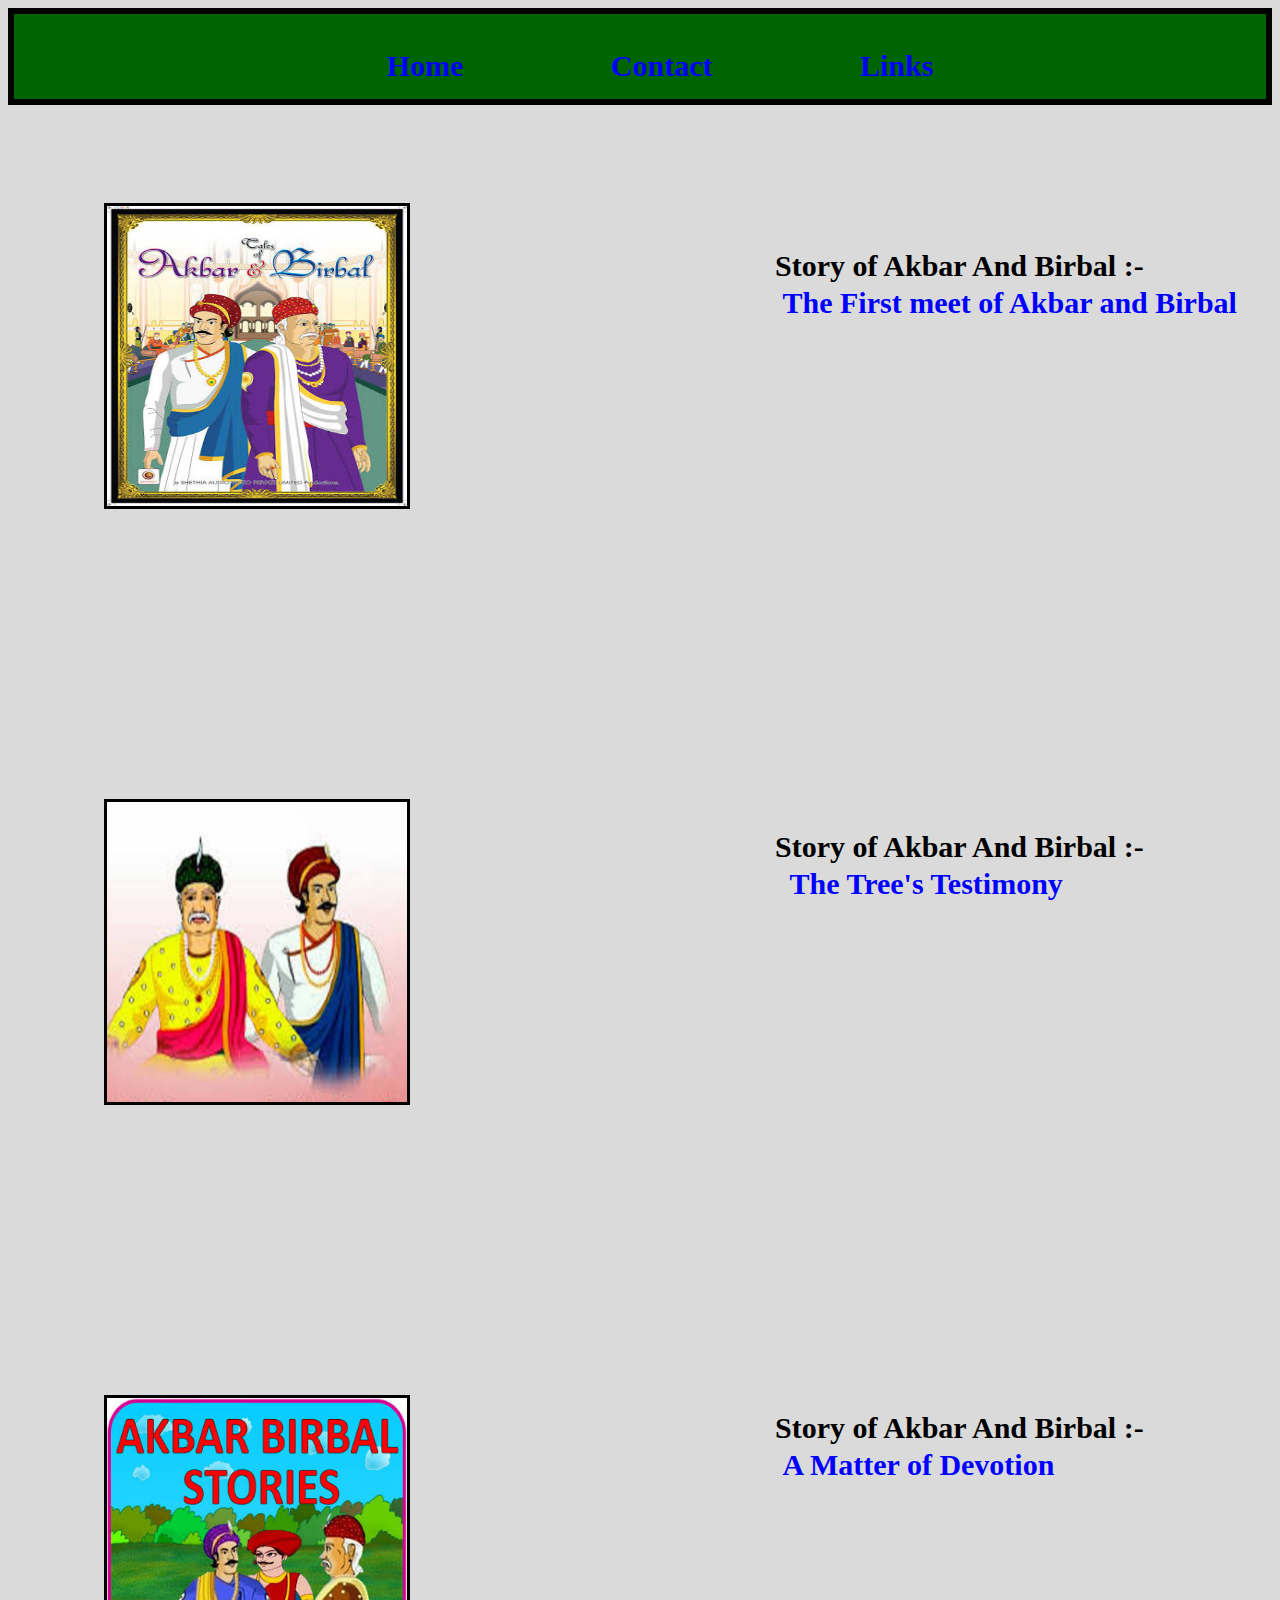
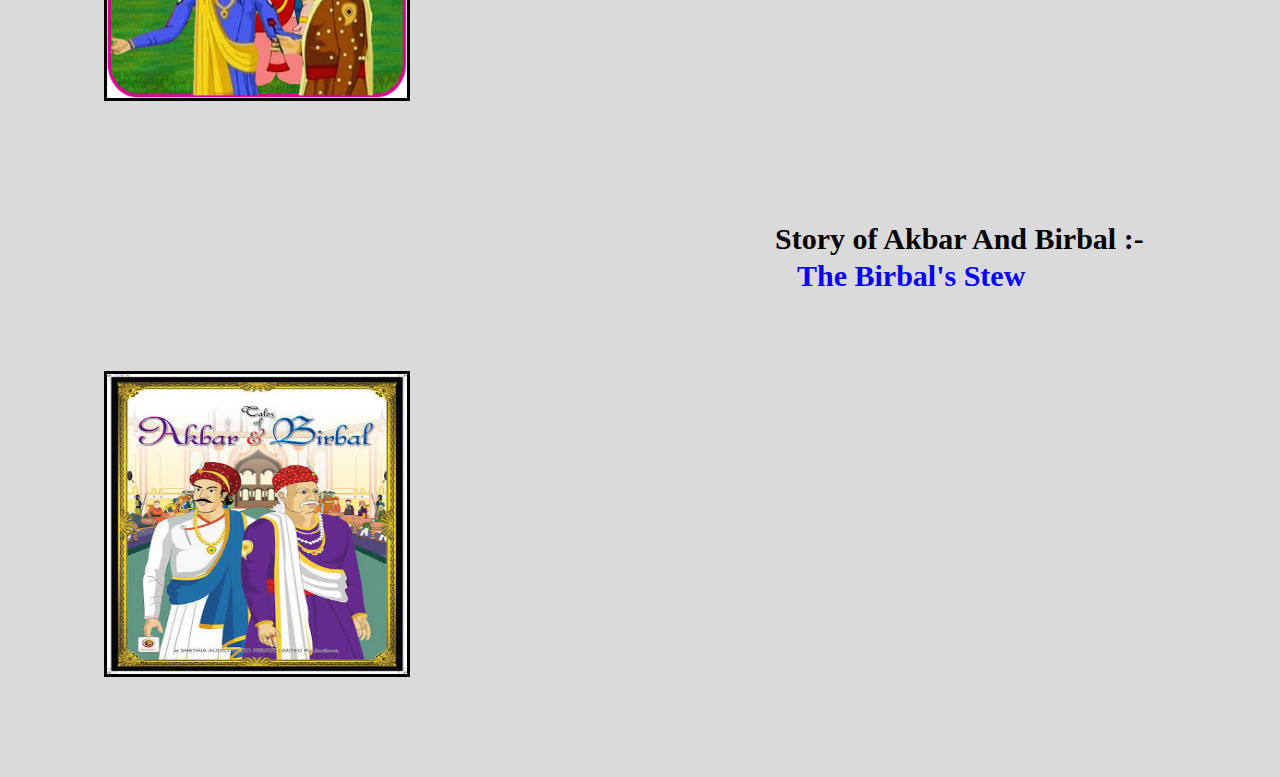
<file: index.html>
<!doctype html>
<html>
<head>
<link type="text/css" rel ="stylesheet" href="stylesheet.css"></link>
<meta name"description" content=This website is about giving moral stories to kids of Akbar and Birbal.   
</head>
<body>
<div id="main">
<p class="green">
<ul>
<li><a href="index.html" >Home</a></li>
<li><a href="mailto:simranvashista@gmail.com">Contact</a></li>
<li><a href="" >Links</a></li>
</ul>
<img class="image3" src="images (4).jpeg" height="300" width="300">
<br><br><br><br>
&nbsp&nbspStory  of Akbar And Birbal :-
<br>
<a href="meet.html">&nbsp&nbsp&nbspThe First meet of Akbar and Birbal</a>
<br><br><br><br><br><br><br>
<img class="image3" src="images (2).jpeg" height="300" width="300">
<br><br><br><br><br><br><br><br><br>
&nbsp&nbspStory  of Akbar And Birbal :-<br>
<a href="The Tree's Testimony.html">&nbsp&nbsp&nbsp The Tree's Testimony</a>
<img class="image3" src="images.jpeg" height="300" width="300">
<br><br><br><br><br><br><br><br><br><br><br><br><br><br><br><br>
&nbsp&nbspStory  of Akbar And Birbal :-
<br>
<a href="tansen.html">&nbsp&nbsp&nbspA Matter of Devotion</a>
<br><br><br><br><br><br><br>
<img class="image4" src="images (4).jpeg" height="300" width="300">
<br><br><br><br>
&nbsp&nbspStory  of Akbar And Birbal :-
<br>
<a href="stew.html"> &nbsp&nbsp&nbsp&nbsp  The Birbal's Stew</a>
<br><br><br><br><br><br><br><br>

</p>
</div>
</body>
</html>
</file>
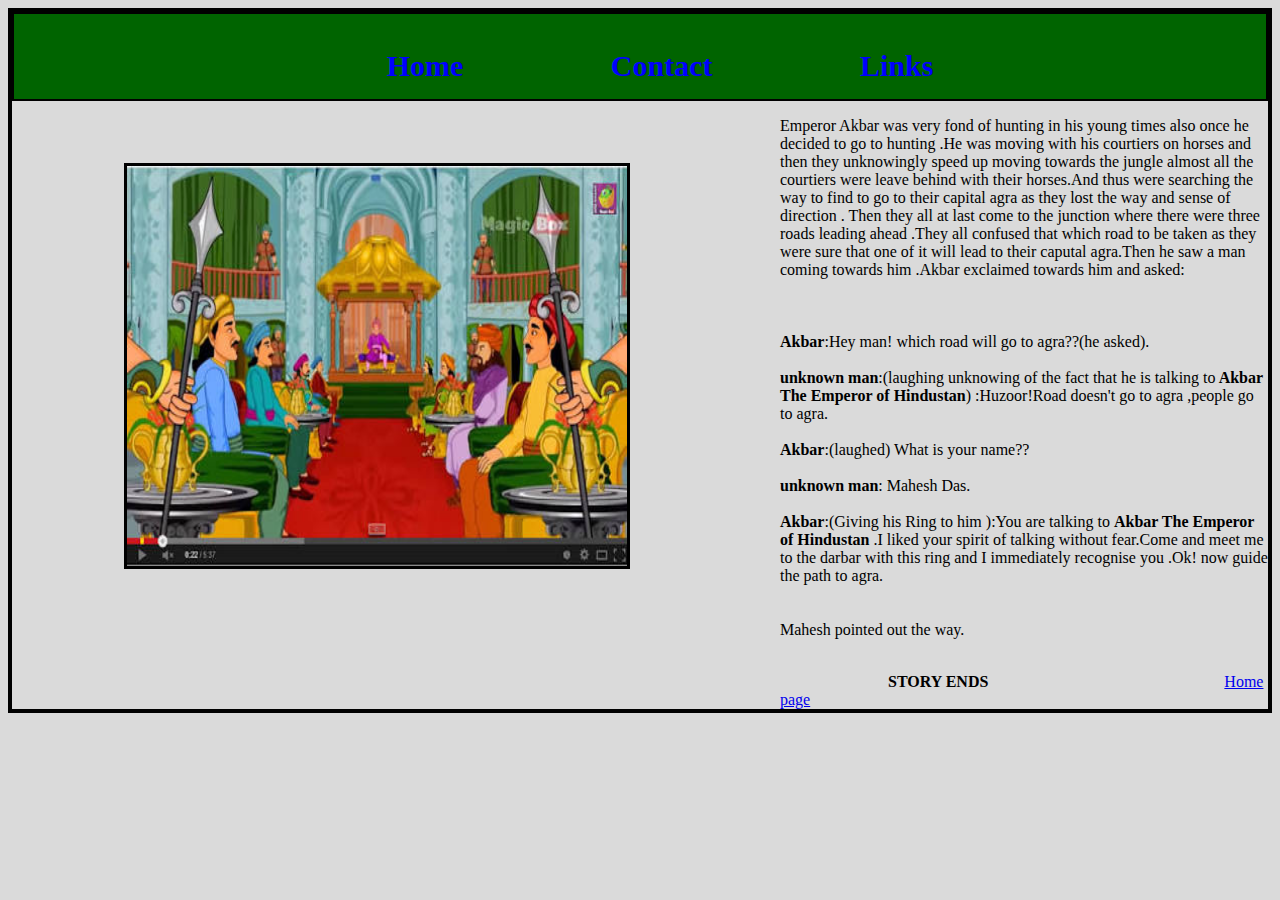
<file: meet.html>
<!doctype html>
<html>
<head>
<title> First meet of Akbar and Birbal</title>
<link type="text/css" rel="stylesheet" href="stylesheet.css">
</head>
<body>
<div id="main1">
<ul>
<li><a href="index.html" >Home</a></li>
<li><a href="mailto:simranvashista@gmail.com" >Contact</a></li>
<li><a href="">Links</a></li>
<img class="image1" src="images (1).jpeg" height="400" width="500">
</ul>
</div>
<p class="ganesh"> Emperor Akbar was very fond of hunting in his young times also once he decided to go to hunting .He was moving with his courtiers on horses and then they unknowingly speed up moving towards the jungle almost all the courtiers were leave behind with their horses.And thus were searching the way to find to go to their capital agra as they lost the way and sense of direction . Then they all at last come to the junction where there were three roads leading ahead .They all confused that which road to be taken as they were sure that one of it will lead to their caputal agra.Then he saw a man coming  towards him .Akbar exclaimed towards him and asked:
<br><br><br><br>
<b>Akbar</b>:Hey man! which road will go to agra??(he asked).
<br><br><b>unknown man</b>:(laughing unknowing of the fact that he is talking to<b> Akbar The Emperor of Hindustan</b>) :Huzoor!Road doesn't go to agra ,people go to agra.
<br><br>
<b>Akbar</b>:(laughed) What is your name?? 
<br><br>
<b>unknown man</b>: Mahesh Das.
<br><br>
<b>Akbar</b>:(Giving his Ring to him  ):You are talking to <b> Akbar The Emperor of Hindustan</b> .I liked your spirit of talking without fear.Come and meet me to the darbar with this ring and I immediately recognise you .Ok! now guide the path to agra.
<br>
<br>
<br>
Mahesh pointed out the way.<br><br>
</p>
&nbsp
&nbsp
&nbsp
&nbsp
&nbsp
&nbsp
&nbsp
&nbsp
&nbsp
&nbsp
&nbsp
&nbsp
&nbsp
&nbsp<b>STORY ENDS</b>
&nbsp
&nbsp
&nbsp
&nbsp
&nbsp
&nbsp
&nbsp
&nbsp
&nbsp
&nbsp
&nbsp
&nbsp
&nbsp
&nbsp
&nbsp
&nbsp
&nbsp
&nbsp
&nbsp
&nbsp
&nbsp
&nbsp
&nbsp
&nbsp
&nbsp
&nbsp
&nbsp
&nbsp

&nbsp
<a href="index.html"> Home page</a>
</body>
</html>
</file>
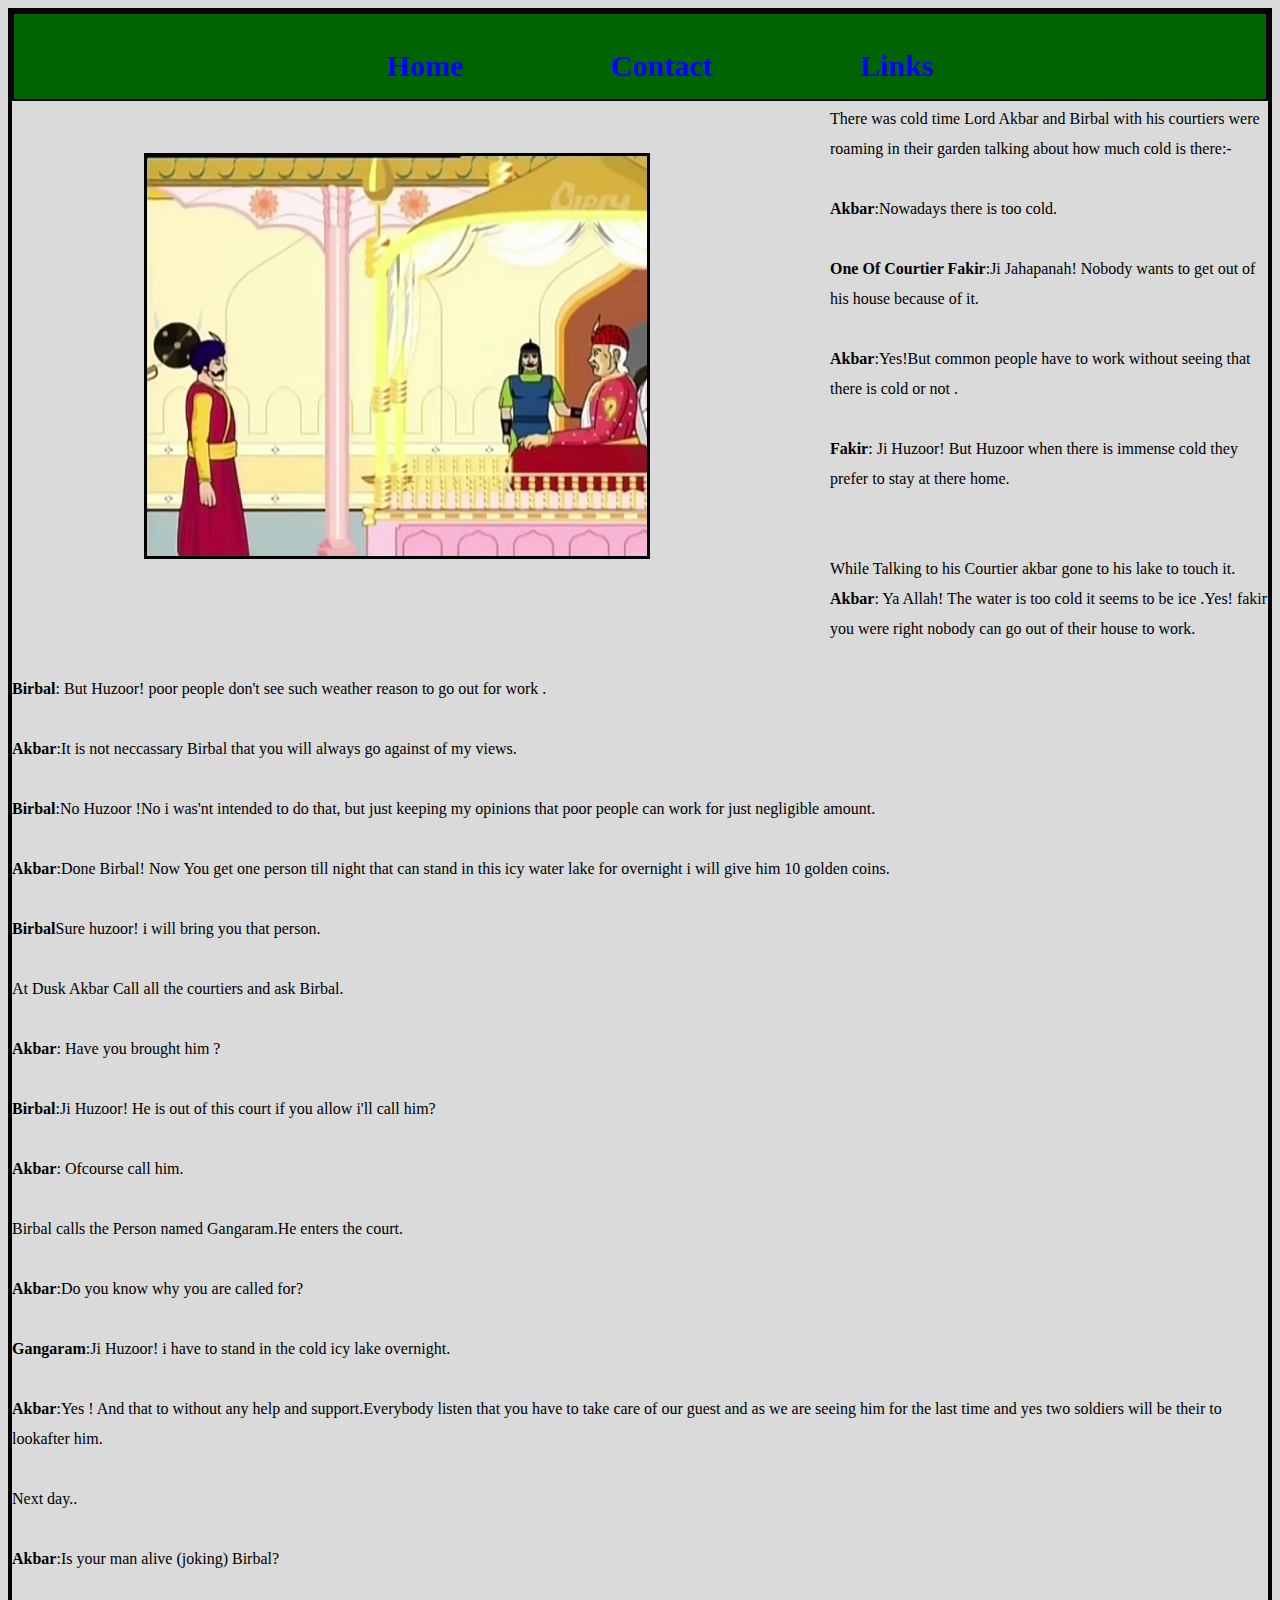
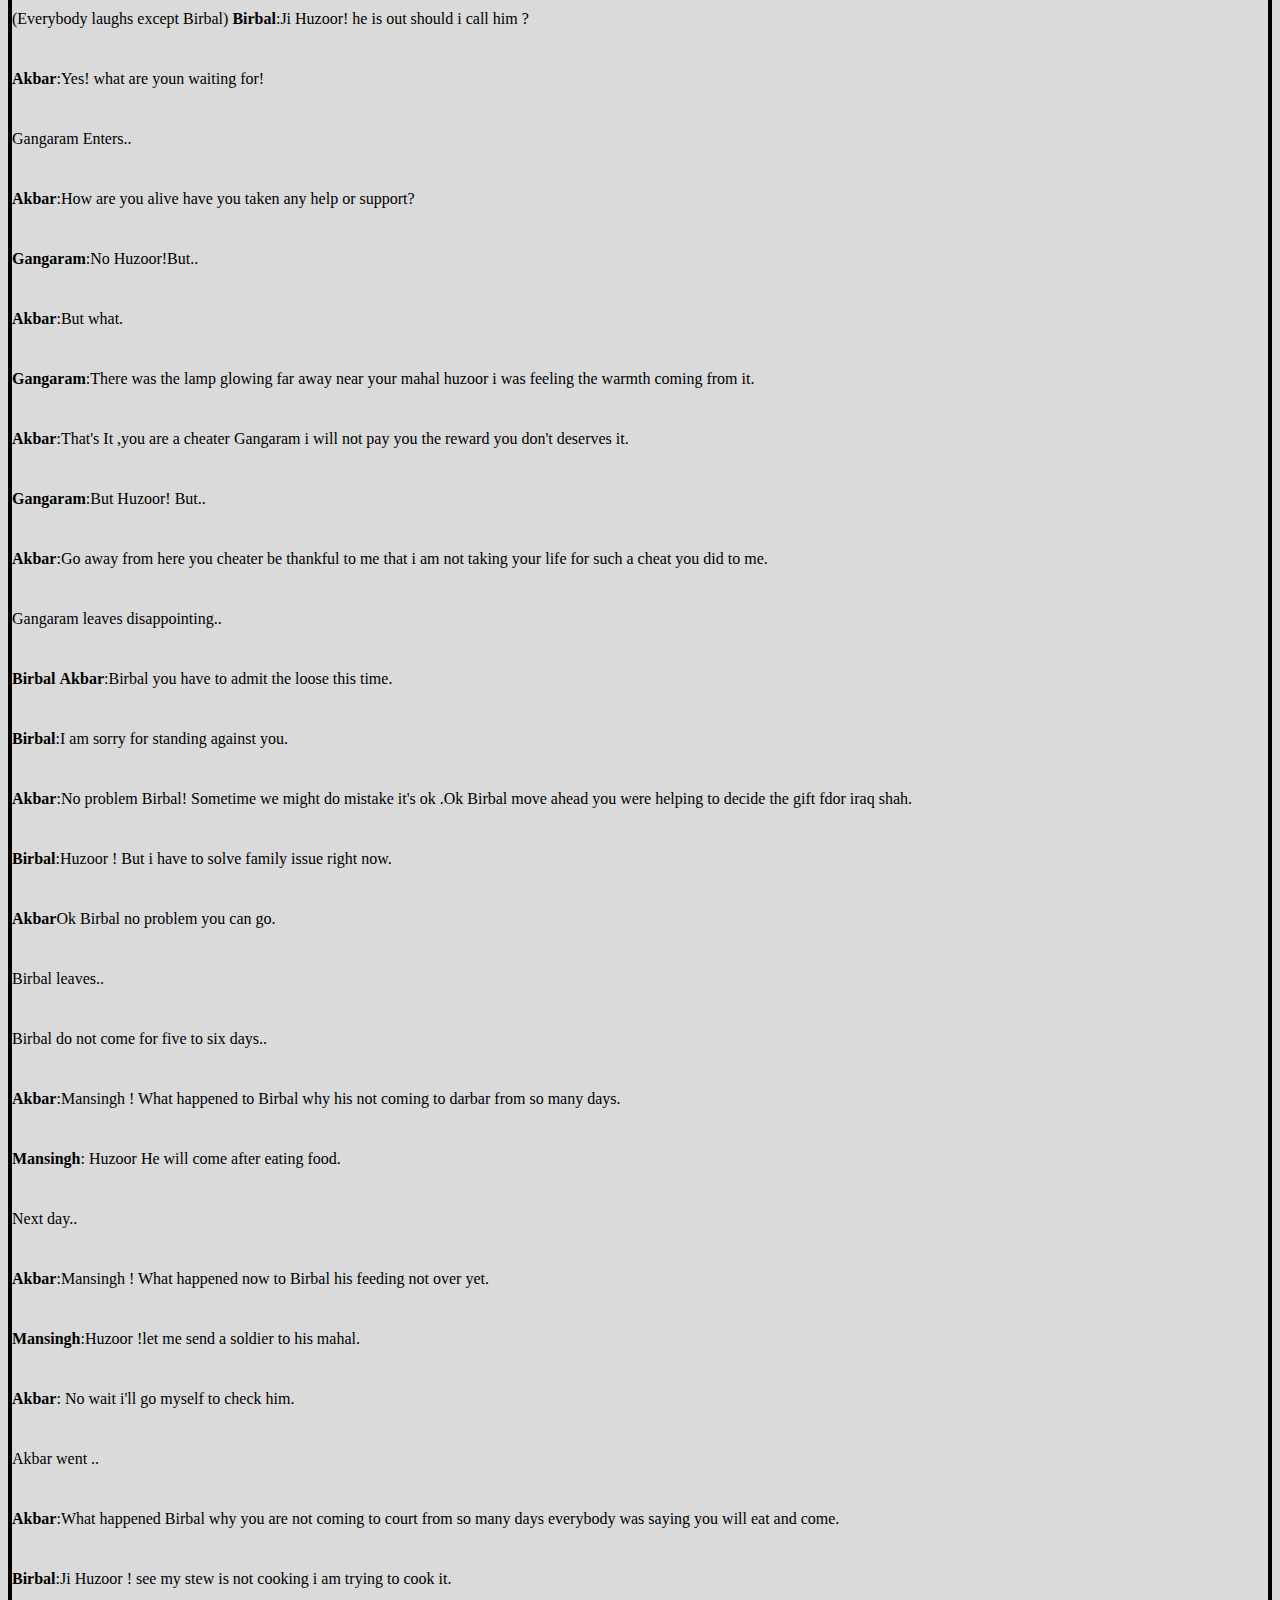
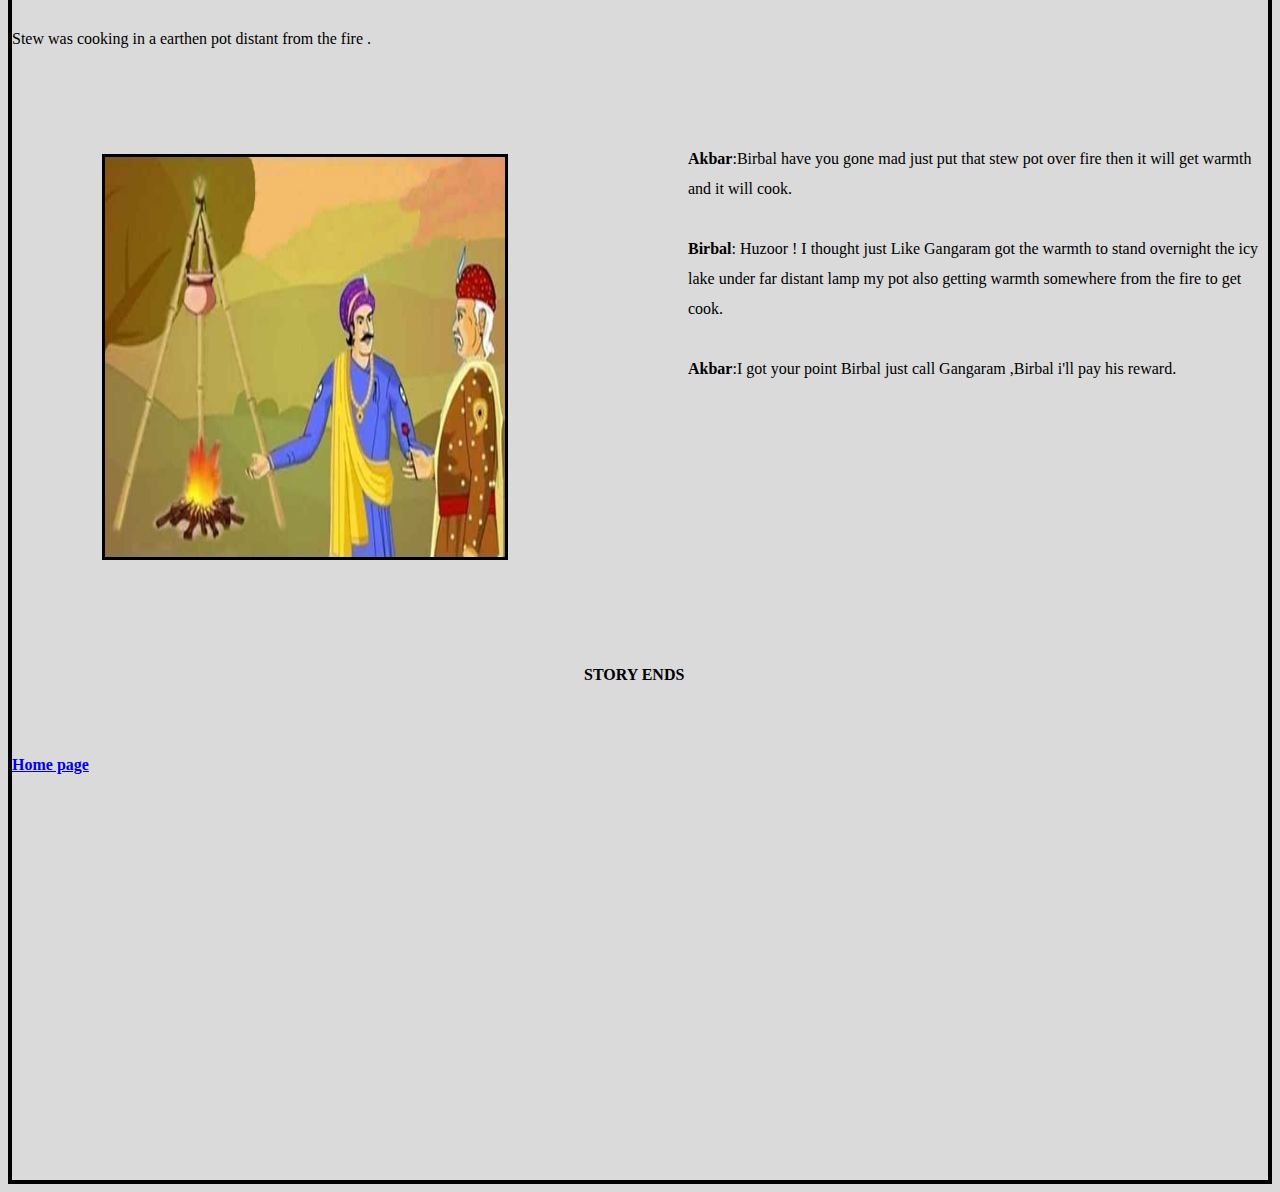
<file: stew.html>
<!doctype html>
<html>
<head>
<title> The Birbal's Stew</title>
<link type="text/css" rel="stylesheet" href="stylesheet.css">
</head>
<body>
<div id="main3">
<ul>
<li><a href="index.html" >Home</a></li>
<li><a href="mailto:simranvashista@gmail.com" >Contact</a></li>
<li><a href="">Links</a></li>
<img class="image4" src="Screenshot_2019-05-26-20-16-34.png" height="400" width="500"></ul>
</div>
<p class="stew"> 
There was cold time Lord Akbar and Birbal with his courtiers were roaming in their garden talking about how much cold is there:-
<br><br>
<b>Akbar</b>:Nowadays there is too cold.
<br><br>
<b>One Of Courtier Fakir</b>:Ji Jahapanah! Nobody wants to get out of his house because of it.
<br><br>
<b>Akbar</b>:Yes!But common people have to work without seeing that there is cold or not .
<br><br>
<b>Fakir</b>: Ji Huzoor! But  Huzoor when there is immense cold they prefer to stay at there home. 
<br>
<br>
<br>
While Talking to his Courtier akbar gone to his lake to touch it.
<b> Akbar</b>: Ya Allah! The water is too cold it seems to be ice .Yes! fakir you were right nobody can go out of their house to work.
<br><br>
<b>Birbal</b>: But Huzoor! poor people don't see such weather reason to go out for work .
<br><br>
<b>Akbar</b>:It is not neccassary Birbal that you will always go against of my views.
<br><br>
<b>Birbal</b>:No Huzoor !No i was'nt intended to do that, but just keeping my opinions that poor people can work for just negligible amount.
<br><br>
<b>Akbar</b>:Done Birbal! Now You get one person till night that can stand in this icy water lake for overnight i will give him 10 golden coins.
<br><br>

<b>Birbal</b>Sure huzoor! i will bring you that person.
<br><br>
At Dusk  Akbar Call all the courtiers and ask Birbal.
<br><br>
<b>Akbar</b>: Have you brought him ?
<br><br>
<b>Birbal</b>:Ji Huzoor! He is out of this court if you allow i'll call him?
<br><br>
<b>Akbar</b>: Ofcourse call him.
<br><br>
Birbal calls the Person named Gangaram.He enters the court.
<br><br>
<b>Akbar</b>:Do you know why you are called for?
<br><br>
<b>Gangaram</b>:Ji Huzoor! i have to stand in the cold icy lake overnight.
<br><br>
<b>Akbar</b>:Yes ! And that to without any help and support.Everybody listen that you have to take care of our guest and as we are seeing him for the last time and yes two soldiers will be their to lookafter him.
<br><br>
Next day..
<br><br>
<b>Akbar</b>:Is your man alive (joking) Birbal?
<br><br>
(Everybody laughs except Birbal)
<b>Birbal</b>:Ji Huzoor! he is out should i call him ?
<br><br>
<b>Akbar</b>:Yes! what are youn waiting for!
<br><br>
Gangaram Enters..
<br><br>
<b>Akbar</b>:How are you alive have you taken any help or support?
<br><br>
<b>Gangaram</b>:No Huzoor!But..
<br><br>
<b>Akbar</b>:But what.
<br><br>
<b>Gangaram</b>:There was the lamp glowing far away near your mahal huzoor i was feeling the warmth coming from it.
<br><br>
<b>Akbar</b>:That's It ,you are a cheater Gangaram i will not pay you the reward you don't deserves it.
<br><br>
<b>Gangaram</b>:But  Huzoor! But..
<br><br>
<b>Akbar</b>:Go away from here you cheater be thankful to me that i am not taking your life for such  a cheat you did to me.
<br><br>
Gangaram leaves disappointing..
<br><br>
<b>Birbal</b>
<b>Akbar</b>:Birbal you have to admit the loose this time.
<br><br>
<b>Birbal</b>:I am sorry for standing against you.
<br><br>
<b>Akbar</b>:No problem Birbal! Sometime we might do mistake it's ok .Ok Birbal move ahead you were helping to decide the gift fdor iraq shah.
<br><br>
<b>Birbal</b>:Huzoor ! But i have to solve family issue right now.   
<br><br>
<b>Akbar</b>Ok Birbal no problem you can go.
<br><br>
Birbal leaves..
<br><br>
Birbal do not come for five to six days..
<br><br>
<b>Akbar</b>:Mansingh ! What happened to Birbal why his not coming to darbar from so many days.
<br><br>
<b>Mansingh</b>: Huzoor He will come after eating food.
<br><br>
Next day..
<br><br>
<b>Akbar</b>:Mansingh ! What happened now to Birbal his feeding not over yet.
<br><br>
<b>Mansingh</b>:Huzoor !let me send a soldier to his mahal.
<br><br>
<b>Akbar</b>: No wait i'll go myself to check him.
<br><br>
Akbar went ..  

<br><br>
<b>Akbar</b>:What happened Birbal why you are not coming to court from so many days everybody was saying you will eat and come.
<br><br>
<b>Birbal</b>:Ji Huzoor ! see my stew is not cooking i am trying to cook it.
<br><br>

Stew was cooking in a earthen pot distant from the fire . 

<br><br>
<img class= "image4" src="birbal.jpg" Width="400" Height="400">
<br><br>
<b>Akbar</b>:Birbal have you gone mad just put that stew pot over fire then it will get warmth and it will cook.

<br><br>
<b>Birbal</b>: Huzoor ! I thought just Like Gangaram got the warmth to stand overnight the icy lake under far distant lamp my pot also getting warmth somewhere from the fire to get cook.

<br><br>
<b>Akbar</b>:I got your point Birbal just call Gangaram ,Birbal  i'll pay his reward.

<br><br>
<br><br>
<br><br><br>
&nbsp&nbsp&nbsp&nbsp&nbsp&nbsp&nbsp&nbsp&nbsp&nbsp&nbsp&nbsp&nbsp&nbsp&nbsp&nbsp&nbsp&nbsp&nbsp&nbsp&nbsp&nbsp&nbsp&nbsp&nbsp&nbsp&nbsp&nbsp&nbsp&nbsp&nbsp&nbsp&nbsp&nbsp&nbsp&nbsp&nbsp&nbsp&nbsp&nbsp&nbsp&nbsp&nbsp&nbsp&nbsp&nbsp&nbsp&nbsp&nbsp&nbsp&nbsp&nbsp&nbsp&nbsp&nbsp&nbsp&nbsp&nbsp&nbsp&nbsp&nbsp&nbsp&nbsp&nbsp&nbsp&nbsp&nbsp&nbsp&nbsp&nbsp&nbsp&nbsp&nbsp&nbsp&nbsp&nbsp&nbsp&nbsp&nbsp&nbsp&nbsp&nbsp&nbsp&nbsp&nbsp&nbsp&nbsp&nbsp&nbsp&nbsp&nbsp&nbsp&nbsp&nbsp&nbsp&nbsp&nbsp&nbsp&nbsp&nbsp&nbsp&nbsp&nbsp&nbsp&nbsp&nbsp&nbsp&nbsp&nbsp&nbsp&nbsp&nbsp&nbsp&nbsp&nbsp&nbsp&nbsp&nbsp&nbsp&nbsp&nbsp&nbsp&nbsp&nbsp&nbsp&nbsp&nbsp&nbsp&nbsp&nbsp&nbsp&nbsp&nbsp&nbsp&nbsp&nbsp&nbsp&nbsp&nbsp&nbsp&nbsp&nbsp&nbsp<b>STORY ENDS</b>&nbsp&nbsp&nbsp&nbsp&nbsp&nbsp&nbsp&nbsp&nbsp&nbsp&nbsp
<br>
<br>
<br>
<b><a href="index.html"> Home page</a></b>
</p>
</body>
</html>
</file>
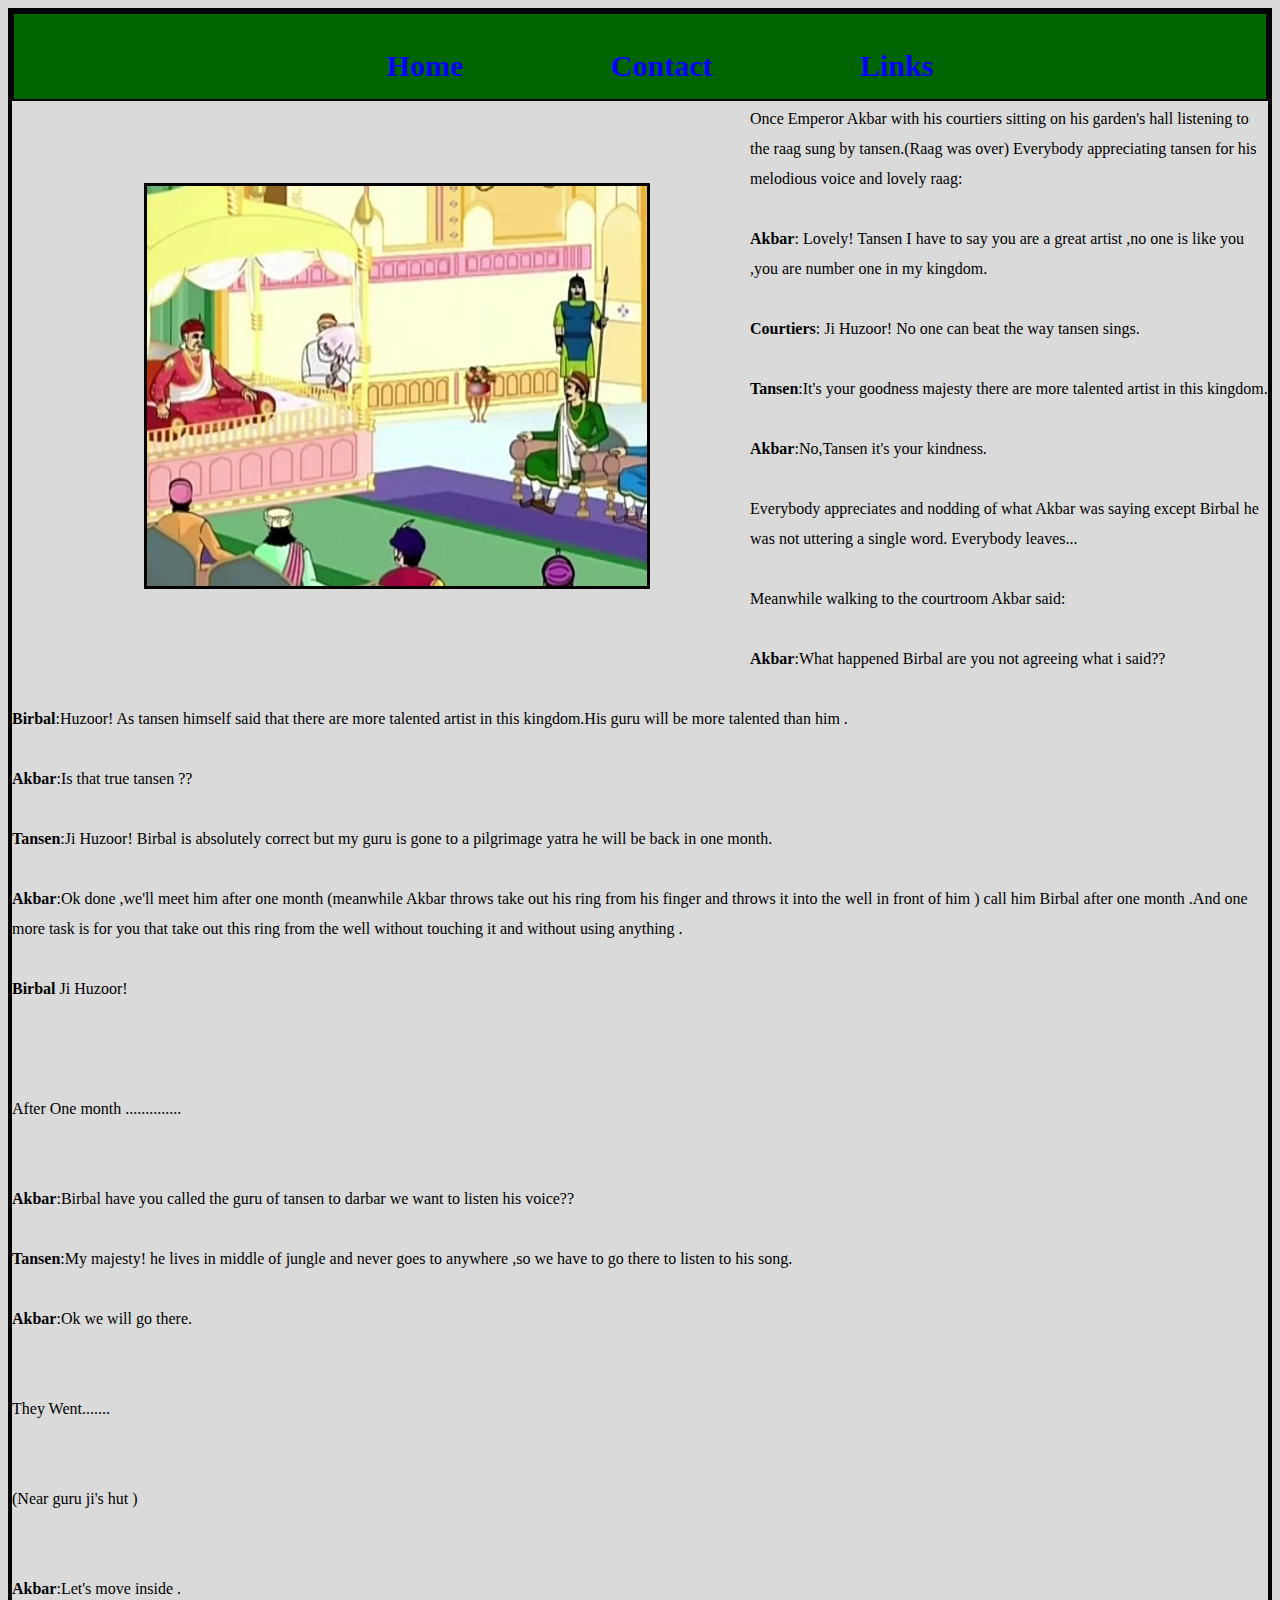
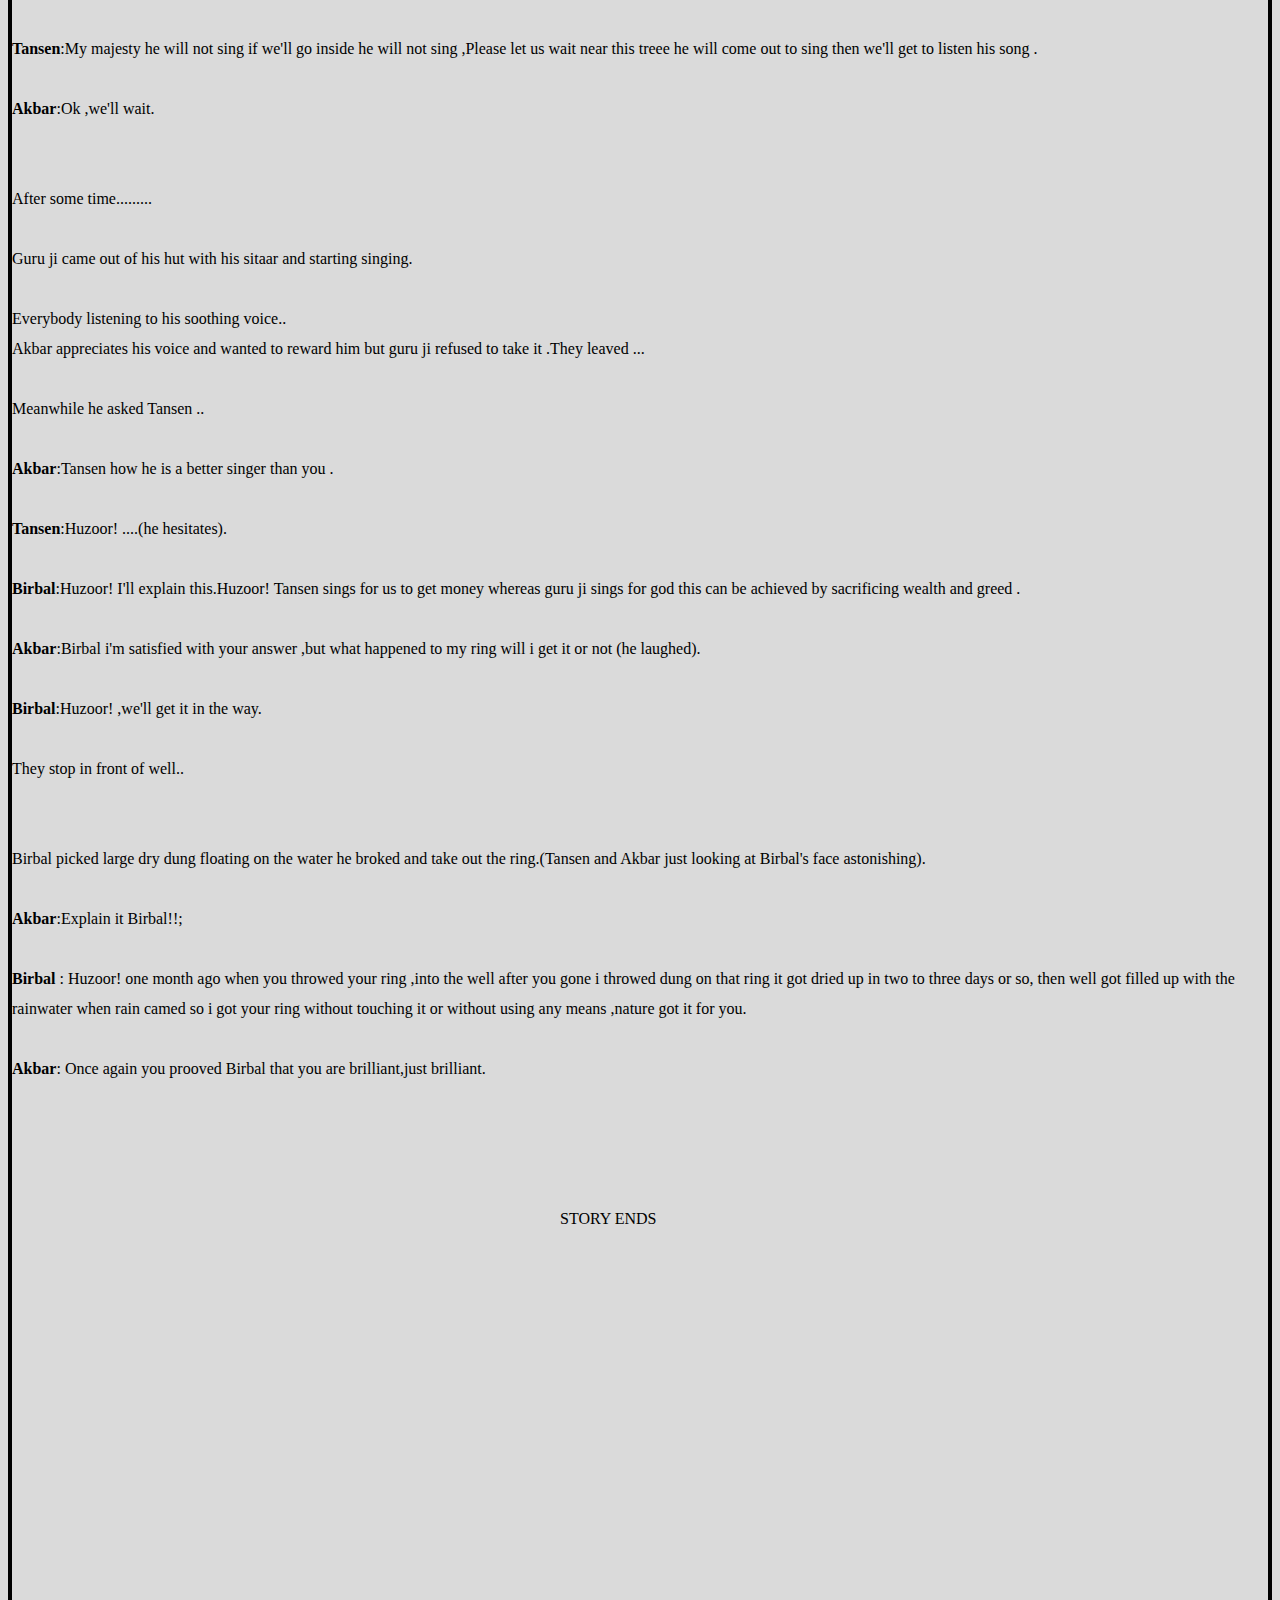
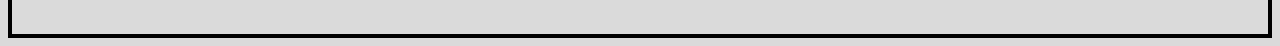
<file: tansen.html>
<!doctype html>
<html>
<head>
<title> A Matter of Devotion</title>
<link type="text/css" rel="stylesheet" href="stylesheet.css">
</head>
<body>
<div id="main2">
<ul>
<li><a href="index.html" >Home</a></li>
<li><a href="mailto:simranvashista@gmail.com" >Contact</a></li>
<li><a href="">Links</a></li>
<img class="image2" src="Screenshot_2019-05-26-20-15-19.png" height="400" width="500">
</ul>
</div>
<p class="tansen">
Once Emperor Akbar with his courtiers sitting on his garden's hall listening to the raag sung by tansen.(Raag was over)
Everybody appreciating  tansen for his melodious voice and lovely raag:<br><br>
<b>Akbar</b>: Lovely! Tansen I have to say you are a great artist ,no one is like you ,you are number one in my kingdom.
<br><br><b>Courtiers</b>: Ji Huzoor! No one can beat the way tansen sings.
<br><br><b>Tansen</b>:It's your goodness majesty there are more talented artist in this kingdom.
<br><br><b>Akbar</b>:No,Tansen it's your kindness. 
<br><br>Everybody appreciates and nodding of what Akbar was saying except Birbal he was not uttering a single word.
Everybody leaves...
<br><br>
Meanwhile walking to the courtroom Akbar said:
<br><br><b>Akbar</b>:What happened Birbal are you not agreeing what i said??
<br><br><b>Birbal</b>:Huzoor! As tansen himself said that there are more talented artist in this kingdom.His guru will be more talented than him . 
<br><br><b>Akbar</b>:Is that true tansen ??
<br><br><b>Tansen</b>:Ji Huzoor! Birbal is absolutely correct but my guru is gone to a pilgrimage yatra he will be back  in one month.
<br><br><b>Akbar</b>:Ok done ,we'll meet him after one month (meanwhile Akbar throws take out his ring from his finger and throws it into the well in front of him )  call him  Birbal after one month .And one more task is for you that take out this ring from the well without touching it and without using anything .
<br><br><b>Birbal</b> Ji Huzoor! 
<br><br><br><br> After One month ..............
<br><br><br>
<b>Akbar</b>:Birbal have you called the guru of tansen to darbar we want to listen his voice??
<br><br>
<b>Tansen</b>:My majesty! he lives in middle of jungle and never goes to anywhere ,so we have to go there to listen to his song.
<br><br>
<b>Akbar</b>:Ok we will go there.
<br><br><br>They Went.......
<br><br><br>(Near guru ji's hut )      
 <br><br><br><b>Akbar</b>:Let's move inside .
<br><br><b>Tansen</b>:My majesty he will not sing if we'll go inside he will not sing ,Please let us wait near this treee he will come out to sing then we'll get to listen his song .
<br><br><b>Akbar</b>:Ok ,we'll wait.
<br><br><br>After some time.........
<br><br>Guru ji came out of his hut with his sitaar  and starting singing.
<br><br>Everybody listening to his soothing voice..
<br><br<b>Akbar appreciates his voice and wanted to reward him but guru ji refused to take it .They leaved ...
<br><br>
Meanwhile he asked Tansen ..
<br><br>
<b>Akbar</b>:Tansen how he is a better singer than you .
<br><br>
<b>Tansen</b>:Huzoor! ....(he hesitates).
<br><br>
<b>Birbal</b>:Huzoor! I'll explain this.Huzoor! Tansen sings for us to get money whereas guru ji sings for god this can be achieved by sacrificing wealth and greed .
<br><br>
<b>Akbar</b>:Birbal i'm satisfied with your answer ,but what happened to my ring will i get it or not (he laughed). 
<br><br>
<b>Birbal</b>:Huzoor! ,we'll get it in the way.
<br><br>They stop in front of well..
<br><br><br>Birbal picked large dry dung floating on the water he broked and take out the ring.(Tansen and Akbar just looking at Birbal's face  astonishing).
<br><br><b>Akbar</b>:Explain it Birbal!!;
<br><br>
<b>Birbal </b>: Huzoor! one month ago when you throwed your ring ,into the well after you gone i throwed dung on that ring it got dried up in two to three days or so, then well got filled up with the rainwater when rain camed so i got your ring without touching it or without using any  means ,nature got it for you.
<br><br>
<b>Akbar</b>: Once again you prooved Birbal that you are brilliant,just brilliant.
<br><br><br><br><br>
&nbsp&nbsp&nbsp&nbsp&nbsp&nbsp&nbsp&nbsp&nbsp&nbsp&nbsp&nbsp&nbsp&nbsp&nbsp&nbsp&nbsp&nbsp&nbsp&nbsp&nbsp&nbsp&nbsp&nbsp&nbsp&nbsp&nbsp&nbsp&nbsp&nbsp&nbsp&nbsp&nbsp&nbsp&nbsp&nbsp&nbsp&nbsp&nbsp&nbsp&nbsp&nbsp&nbsp&nbsp&nbsp&nbsp&nbsp&nbsp&nbsp&nbsp&nbsp&nbsp&nbsp&nbsp&nbsp&nbsp&nbsp&nbsp&nbsp&nbsp&nbsp&nbsp&nbsp&nbsp&nbsp&nbsp&nbsp&nbsp&nbsp&nbsp&nbsp&nbsp&nbsp&nbsp&nbsp&nbsp&nbsp&nbsp&nbsp&nbsp&nbsp&nbsp&nbsp&nbsp&nbsp&nbsp&nbsp&nbsp&nbsp&nbsp&nbsp&nbsp&nbsp&nbsp&nbsp&nbsp&nbsp&nbsp&nbsp&nbsp&nbsp&nbsp&nbsp&nbsp&nbsp&nbsp&nbsp&nbsp&nbsp&nbsp&nbsp&nbsp&nbsp&nbsp&nbsp&nbsp&nbsp&nbsp&nbsp&nbsp&nbsp&nbsp&nbsp&nbsp&nbsp&nbsp&nbsp&nbsp&nbsp&nbsp&nbsp&nbsp&nbsp&nbsp&nbsp&nbsp&nbspSTORY ENDS&nbsp&nbsp&nbsp&nbsp&nbsp&nbsp&nbsp&nbsp&nbsp&nbsp&nbsp&nbsp&nbsp&nbsp&nbsp&nbsp&nbsp&nbsp&nbsp&nbsp&nbsp&nbsp&nbsp&nbsp&nbsp&nbsp&nbsp&nbsp&nbsp&nbsp&nbsp&nbsp&nbsp&nbsp&nbsp&nbsp&nbsp&nbsp&nbsp&nbsp&nbsp&nbsp&nbsp&nbsp&nbsp&nbsp&nbsp&nbsp&nbsp&nbsp&nbsp&nbsp&nbsp&nbsp&nbsp&nbsp&nbsp&nbsp&nbsp&nbsp&nbsp&nbsp&nbsp&nbsp&nbsp&nbsp&nbsp&nbsp&nbsp&nbsp 
</p>
</body>
</html>
</file>
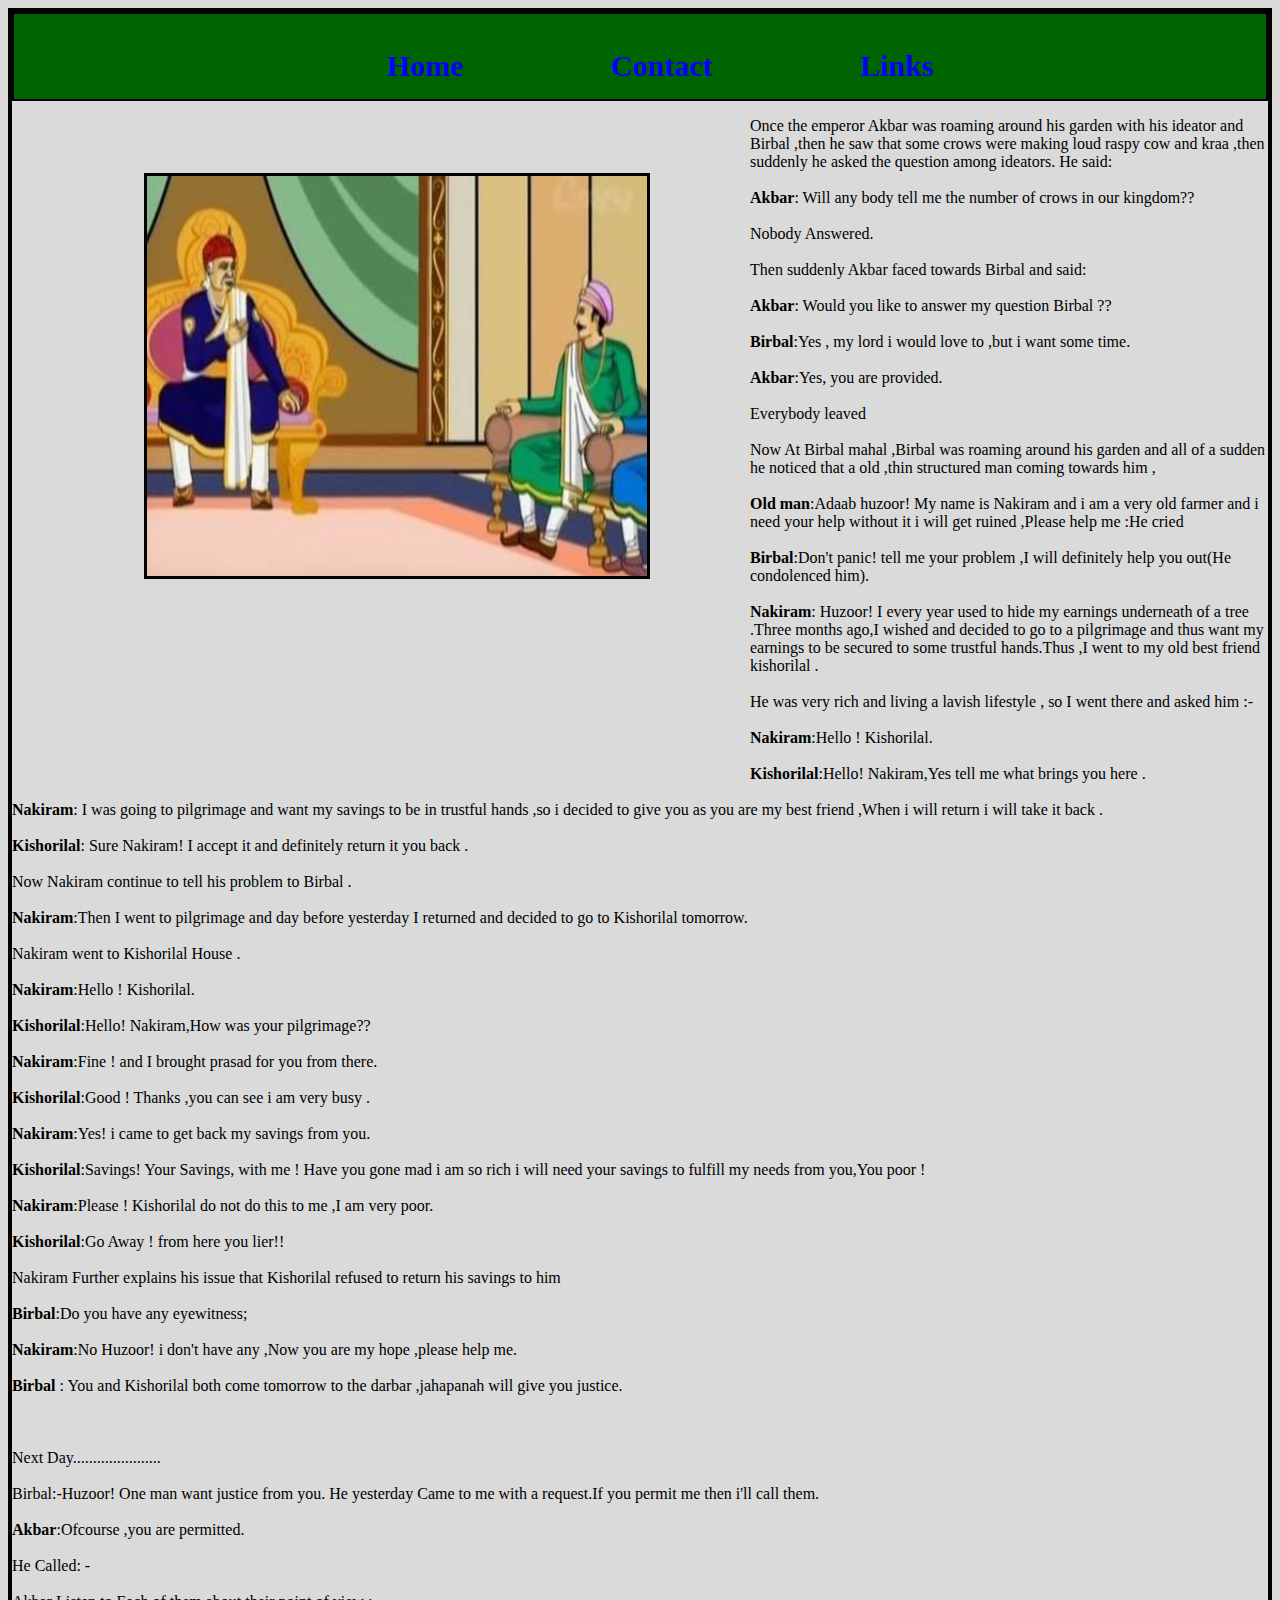
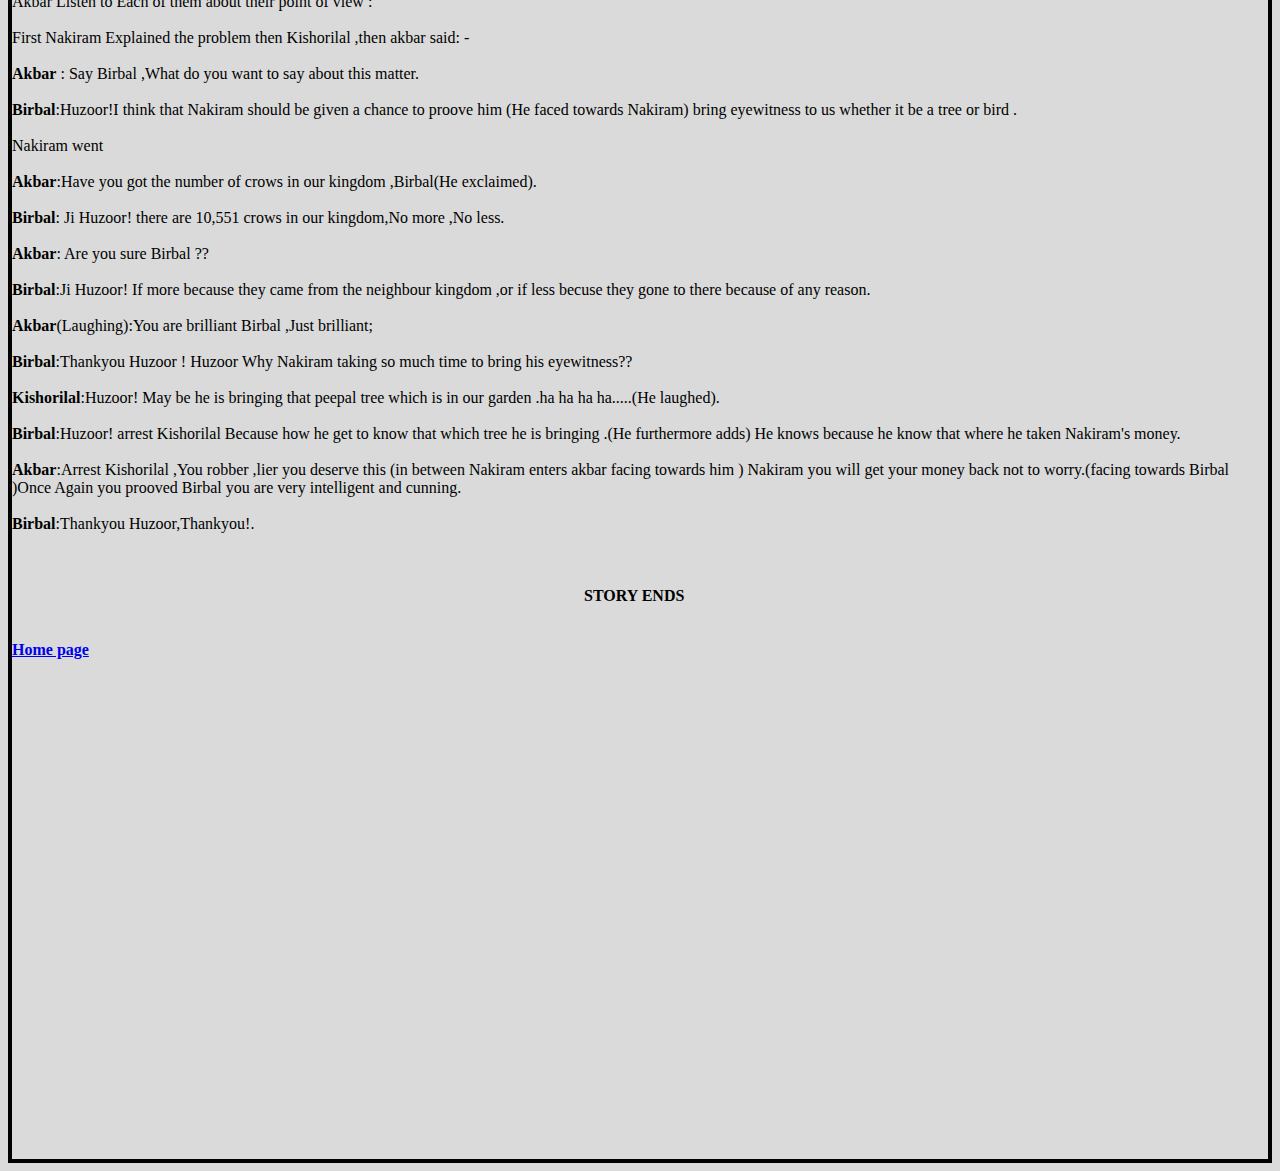
<file: The Tree's Testimony.html>
<!doctype html>
<html>
<head>
<title> The Tree's Testimony</title>
<link type="text/css" rel="stylesheet" href="stylesheet.css">
</head>
<body>
<div id="main">
<ul>
<li><a href="index.html" >Home</a></li>
<li><a href="mailto:simranvashista@gmail.com" >Contact</a></li>
<li><a href="">Links</a></li>
<img class="image" src="images (3).jpeg" height="400" width="500">
</ul>
</div>
<p class="om"> Once the emperor Akbar was roaming around his garden with his ideator and Birbal ,then  he saw that some crows were making loud raspy cow and kraa ,then suddenly he asked the question among ideators. He said:<br>
<br>
<b>Akbar</b>: Will any body tell me the number of crows in our kingdom??
<br>
<br>
Nobody Answered.
<br>
<br>
Then suddenly Akbar faced towards Birbal and said:
<br>
<br>
<b>Akbar</b>: Would you like to answer my question Birbal ??
<br>
<br>
<b>Birbal</b>:Yes , my lord i would love to ,but i want some time.
<br>
<br>
<b>Akbar</b>:Yes, you are provided.  
<br>
<br>
Everybody leaved
<br>
<br>
Now At Birbal mahal ,Birbal was roaming around his garden and all of a sudden he noticed that a old ,thin structured man coming towards him ,<br><br>
<b>Old man</b>:Adaab huzoor! My name is Nakiram and i am a very old farmer and i need your help without it i will get ruined ,Please help me :He cried <br>
<br>
<b>Birbal</b>:Don't panic! tell me your problem ,I will definitely help you out(He condolenced him).<br>
<br><b>Nakiram</b>: Huzoor! I every year used to hide my earnings underneath of a tree .Three months ago,I wished and decided to go to a pilgrimage and thus want my earnings to be secured  to some trustful hands.Thus ,I went to my old best friend    kishorilal .
<br><br>
He was very rich and living a lavish lifestyle  , so I went there and asked him :-
<br><br><b>Nakiram</b>:Hello ! Kishorilal.
<br>
<br><b>Kishorilal</b>:Hello! Nakiram,Yes tell me what brings you here .
<br>
<br>
<b>Nakiram</b>: I was going to pilgrimage and want my savings to be in trustful hands ,so i decided to  give you as you are my best friend ,When i will return i will take it back .
<br><br>
<b>Kishorilal</b>: Sure Nakiram! I accept it and definitely return it you back .
<br><br>Now Nakiram continue to tell his problem to Birbal .
<br><br>
<b>Nakiram</b>:Then I went to pilgrimage and day before yesterday I returned and decided to go to Kishorilal
  tomorrow.
<br> 
<br>
 Nakiram went to Kishorilal House .
<br><br><b>Nakiram</b>:Hello ! Kishorilal.
<br>
<br><b>Kishorilal</b>:Hello! Nakiram,How was your pilgrimage??
<br><br><b>Nakiram</b>:Fine ! and I brought prasad for you from there.
<br><br><b>Kishorilal</b>:Good ! Thanks ,you can see i am very busy .
<br><br><b>Nakiram</b>:Yes! i came to get back my savings from you.
<br>
<br>
<b>Kishorilal</b>:Savings! Your Savings, with me ! Have you gone mad i am so rich i will need your savings to fulfill my needs from you,You poor !
<br>
<br>
<b>Nakiram</b>:Please ! Kishorilal do not do this to me ,I am very poor.
<br><br><b>Kishorilal</b>:Go Away ! from here you lier!!
<br>
<br>
Nakiram Further explains his issue that Kishorilal refused to return his savings to him
<br><br><b>Birbal</b>:Do you have any eyewitness;<br><br>
<b>Nakiram</b>:No Huzoor! i don't have any ,Now you are my hope ,please help me.
<br><br><b>Birbal </b>: You and Kishorilal both come tomorrow to the darbar ,jahapanah will give you justice.
<br><br><br><br>
Next Day......................
<br><br>Birbal:-Huzoor! One man want justice from you. He yesterday Came to me with a request.If you  permit me then i'll call them.
<br><br>
<b>Akbar</b>:Ofcourse ,you are permitted.
<br><br>
He Called: -
<br><br>Akbar Listen to Each of them about their point of view :
<br><br>First Nakiram Explained the problem  then Kishorilal ,then akbar said: -
<br><br><b> Akbar</b>  : Say  Birbal ,What do you want to say about this matter.
<br><br>
<b>Birbal</b>:Huzoor!I think that Nakiram should be given a chance to proove him (He faced towards Nakiram) bring eyewitness to us whether it be a tree or bird .
<br><br>
Nakiram went
<br><br>
<b>Akbar</b>:Have you got the number of crows in our kingdom ,Birbal(He exclaimed).
<br><br>
<b>Birbal</b>: Ji Huzoor! there are 10,551 crows in our kingdom,No more ,No less.
<br><br>
<b>Akbar</b>: Are you sure Birbal ??
<br><br>
<b>Birbal</b>:Ji Huzoor! If more because they came from the neighbour kingdom ,or if less becuse they gone to there because of any reason.
<br><br>
<b>Akbar</b>(Laughing):You are brilliant Birbal ,Just brilliant;
<br><br>
<b>Birbal</b>:Thankyou Huzoor ! Huzoor Why Nakiram taking so much time to  bring his eyewitness??
<br><br>
<b>Kishorilal</b>:Huzoor! May be he is bringing that peepal tree which is in our garden .ha  ha  ha  ha.....(He laughed).
<br><br>
<b>Birbal</b>:Huzoor! arrest Kishorilal Because how he get to know that  which tree he is bringing .(He furthermore adds)
He knows because he know that where he taken Nakiram's money.
<br><br>
<b>Akbar</b>:Arrest Kishorilal ,You robber ,lier you deserve this (in between Nakiram enters  akbar facing towards him )
Nakiram you will get your money back not to worry.(facing towards Birbal )Once Again you prooved Birbal you are very intelligent and cunning.
<br><br>
<b>Birbal</b>:Thankyou Huzoor,Thankyou!.
<br>
<br>
<br>
<br>
&nbsp&nbsp&nbsp&nbsp&nbsp&nbsp&nbsp&nbsp&nbsp&nbsp&nbsp&nbsp&nbsp&nbsp&nbsp&nbsp&nbsp&nbsp&nbsp&nbsp&nbsp&nbsp&nbsp&nbsp&nbsp&nbsp&nbsp&nbsp&nbsp&nbsp&nbsp&nbsp&nbsp&nbsp&nbsp&nbsp&nbsp&nbsp&nbsp&nbsp&nbsp&nbsp&nbsp&nbsp&nbsp&nbsp&nbsp&nbsp&nbsp&nbsp&nbsp&nbsp&nbsp&nbsp&nbsp&nbsp&nbsp&nbsp&nbsp&nbsp&nbsp&nbsp&nbsp&nbsp&nbsp&nbsp&nbsp&nbsp&nbsp&nbsp&nbsp&nbsp&nbsp&nbsp&nbsp&nbsp&nbsp&nbsp&nbsp&nbsp&nbsp&nbsp&nbsp&nbsp&nbsp&nbsp&nbsp&nbsp&nbsp&nbsp&nbsp&nbsp&nbsp&nbsp&nbsp&nbsp&nbsp&nbsp&nbsp&nbsp&nbsp&nbsp&nbsp&nbsp&nbsp&nbsp&nbsp&nbsp&nbsp&nbsp&nbsp&nbsp&nbsp&nbsp&nbsp&nbsp&nbsp&nbsp&nbsp&nbsp&nbsp&nbsp&nbsp&nbsp&nbsp&nbsp&nbsp&nbsp&nbsp&nbsp&nbsp&nbsp&nbsp&nbsp&nbsp&nbsp&nbsp&nbsp&nbsp&nbsp&nbsp&nbsp&nbsp<b>STORY ENDS</b>&nbsp&nbsp&nbsp&nbsp&nbsp&nbsp&nbsp&nbsp&nbsp&nbsp&nbsp
<br>
<br>
<br>
<b><a href="index.html"> Home page</a></b>
</p>
</body>
</html>
</file>
<file: stylesheet.css>
body
{
border-width:4px;
border-style:solid;
border-color:black;
text decoration :none;
background-color:#dadada;
}
.image3
{
display:block;
height:400;
width:300;
border-width:2 px;
border-color:black;
border-style: solid;
padding:150 px;
float:left;
margin-top:90px;
margin-right:350px;
margin-bottom:200px;
margin-left:90px;
}
.image1
{
display:block;
height:400;
width:300;
border-width:2 px;
border-color:black;
border-style: solid;
padding:150 px;
float:left;
margin-top:80px;
margin-left:70px;
margin-right:150px;
margin-bottom:200px;
}

p.meet
{
float:right;
line-height:30px;
font-size:80;
padding :30px;
border-width:4px;
border-style:solid;
border-color:black;
margin-right:90px;
margin-left:0px;
margin-bottom:100px;
}
#main1
{

background-color:darkgreen;
font-size:30px;
padding:0;
font-weight:bold;
height :85px;
text-align:left;
margin-top:0;
font-family:Tahoma;
border-width:2px;
border-style:solid;
border-color:black;
}

#main1 ul
{
list-style-type: none;
text-align:center;
}
#main1 li
{
display:inline;
padding:70px;
margin:0;
vertical-align:middle;
}
#main1 a
{
text-decoration :none;
color:#00F;
margin:0;
vertical-align:middle;
}
a:hover
{
background-color:#d3d3d3;
color:#000;
margin:0;
position:relative;
top:5px;
left:3px;
}

.image
{
display:block;
height:400;
width:300;
border-width:2 px;
border-color:black;
border-style: solid;
padding:150 px;
float:left;
margin-top:90px;
margin-right:100px;
margin-bottom:200px;
margin-left:90px;

}
p.image
{
display:block;
height:400;
width:300;
border-width:2 px;
border-color:black;
border-style: solid;
padding:150 px;
float:left;
margin:0;
}

p.om
{

font-size:80;
margin-left:0px;
margin-bottom:500px;
}
#main
{
background-color:darkgreen;
font-size:30px;
padding:0;
font-weight:bold;
height :85px;
text-align:left;
margin-top:0;
font-family:Tahoma;
border-width:2px;
border-style:solid;
border-color:black;

}

#main ul
{
list-style-type: none;
text-align:center;
}
#main li
{
display:inline;
padding:70px;
margin:0;
vertical-align:middle;
}
#main a
{
text-decoration :none;
color:#00F;
margin:0;
vertical-align:middle;
}
a:hover
{
background-color:#d3d3d3;
color:#000;
margin:0;
position:relative;
top:5px;
left:3px;
}
.image2
{
display:block;
height:400;
width:300;
border-width:2 px;
border-color:black;
border-style: solid;
padding:300 px;
float:left;
margin-top:100px;
margin-right:100px;
margin-bottom:100px;
margin-left:90px;
}
p.image2
{

display:block;
height:400;
width:300;
border-width:2 px;
border-color:black;
border-style: solid;
padding:150 px;
float:left;
margin:0;
}


p.tansen
{
font-size:80;
line-height:30px;
margin-top:3px;
margin-bottom:400px;
}
#main2
{

background-color:darkgreen;
font-size:30px;
padding:0;
font-weight:bold;
height :85px;
text-align:left;
margin-top:0;
font-family:Tahoma;
border-width:2px;
border-style:solid;
border-color:black;
}

#main2 ul
{
list-style-type: none;
text-align:center;
}
#main2 li
{
display:inline;
padding:70px;
margin:0;
vertical-align:middle;
}
#main2 a
{
text-decoration :none;
color:#00F;
margin:0;
vertical-align:middle;
}
a:hover
{
background-color:#d3d3d3;
color:#000;
margin:0;
position:relative;
top:5px;
left:3px;
}
.image4
{
display:block;
height:400;
width:300;
border-width:2 px;
border-color:black;
border-style: solid;
padding:300 px;
float:left;
margin-top:70px;
margin-right:180px;
margin-bottom:100px;
margin-left:90px;
}
p.image4
{
display:block;
height:400;
width:300;
border-width:2 px;
border-color:black;
border-style: solid;
padding:150 px;
float:left;
margin:0;
}
p.stew
{
font-size:80;
line-height:30px;
margin-top:3px;
margin-bottom:400px;
}
#main3
{
background-color:darkgreen;
font-size:30px;
padding:0;
font-weight:bold;
height :85px;
text-align:left;
margin-top:0;
font-family:Tahoma;
border-width:2px;
border-style:solid;
border-color:black;
}

#main3 ul
{
list-style-type: none;
text-align:center;
}
#main3 li
{
display:inline;
padding:70px;
margin:0;
vertical-align:middle;
}
#main3 a
{
text-decoration :none;
color:#00F;
margin:0;
vertical-align:middle;
}
a:hover
{
background-color:#d3d3d3;
color:#000;
margin:0;
position:relative;
top:5px;
left:3px;
}
</file>
